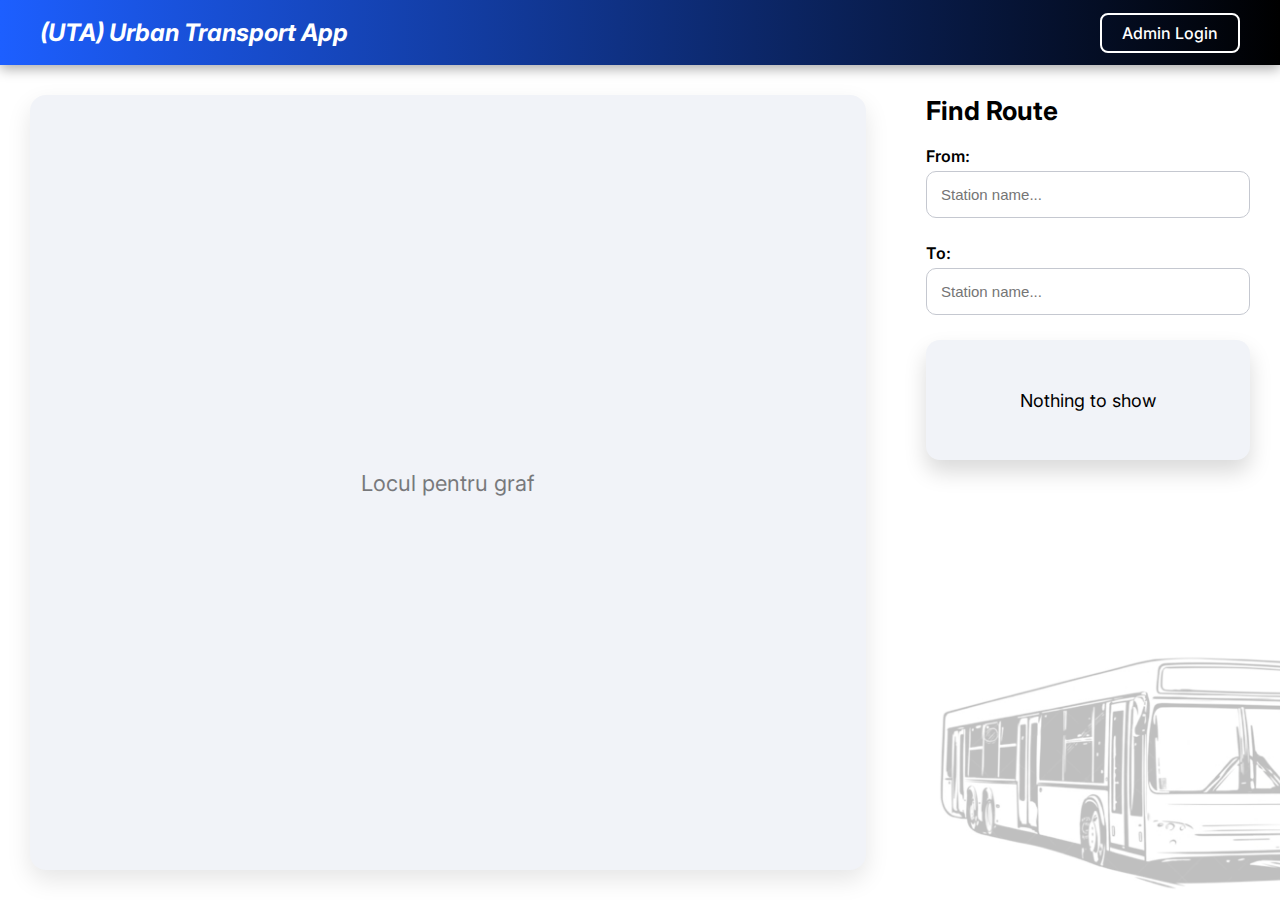
<file: frontend/index.html>
<!DOCTYPE html>
<html lang="ro">
<head>
    <meta charset="UTF-8">
    <title>Urban Transport App</title>
    <link rel="stylesheet" href="styles/index.css">
    <link href="https://fonts.googleapis.com/css2?family=Inter:wght@300;400;600;700&display=swap" rel="stylesheet">
</head>

<body>

<nav class="navbar">
    <div class="nav-left"><span><i>(UTA) Urban Transport App</i></span></div>
    <div class="nav-right">
       <a class="admin-btn">Admin Login</a>
    </div>
</nav>

<div class="container">

    <div class="graph-area">
        <div class="graph-box">
            <div class="placeholder-text">Locul pentru graf</div>
        </div>
    </div>

    <div class="search-panel">

        <h2>Find Route</h2>

        <div class="input-group">
            <label>From:</label>
            <input type="text" id="fromInput" placeholder="Station name...">
            <ul id="fromDropdown" class="dropdown hidden"></ul>
        </div>

        <div class="input-group">
            <label>To:</label>
            <input type="text" id="toInput" placeholder="Station name...">
            <ul id="toDropdown" class="dropdown hidden"></ul>
        </div>

        <div class="result-box" id="resultBox">Nothing to show</div>

         <img src="photo_5285235898486296167_y.jpg" alt="bus" class="bg-bus">
        
    </div>
</div>



<script src="scripts/index.js"></script>
</body>
</html>
</file>
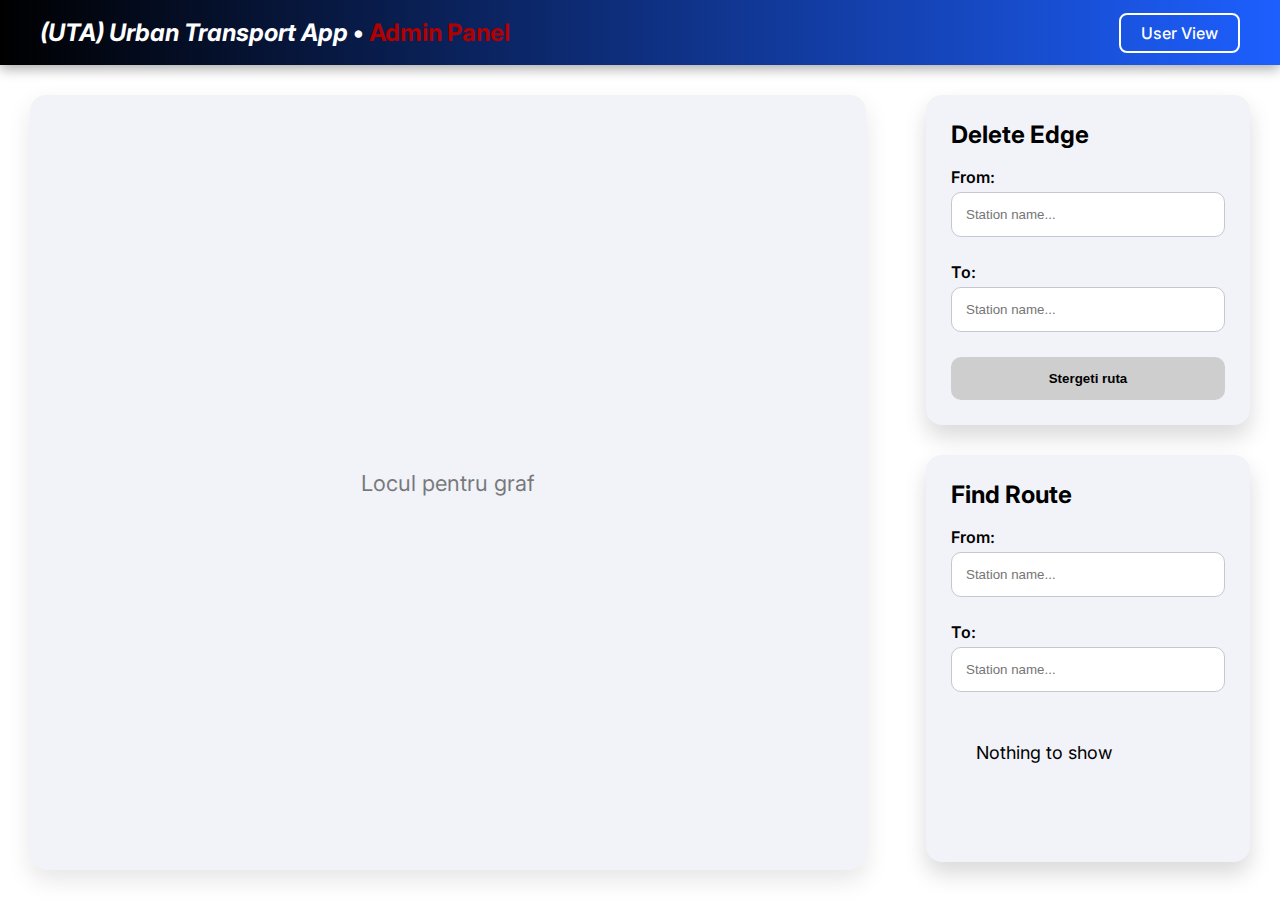
<file: frontend/admin.html>
<!DOCTYPE html>
<html lang="ro">
<head>
    <meta charset="UTF-8">
    <title>Admin Panel - Urban Transport App</title>
    <link rel="stylesheet" href="styles/admin.css">
    <link href="https://fonts.googleapis.com/css2?family=Inter:wght@300;400;600;700&display=swap" rel="stylesheet">
</head>

<body>

<nav class="navbar">
    <div class="nav-left">
        <span>
            <i>(UTA) Urban Transport App</i>
            • <span class="admin-panel-title">Admin Panel</span>
        </span>
    </div>

    <div class="nav-right">
        <a class="admin-btn">User View</a>
    </div>
</nav>

<div class="container">

    <!-- LEFT SIDE: GRAPH -->
    <div class="graph-area">
        <div class="graph-box">
            <div class="placeholder-text">Locul pentru graf</div>
        </div>
    </div>

    <!-- RIGHT SIDE -->
    <div class="right-panels">

        <!-- PANEL 1: DELETE EDGE -->
        <div class="panel">
            <h2>Delete Edge</h2>

            <div class="input-group">
                <label>From:</label>
                <input type="text" id="delFrom" placeholder="Station name...">
                <ul id="delFromDropdown" class="dropdown hidden"></ul>
            </div>

            <div class="input-group">
                <label>To:</label>
                <input type="text" id="delTo" placeholder="Station name...">
                <ul id="delToDropdown" class="dropdown hidden"></ul>
            </div>

            <button class="delete-btn">Stergeti ruta</button>
        </div>

        <!-- PANEL 2: FIND ROUTE -->
        <div class="panel">
            <h2>Find Route</h2>

            <div class="input-group">
                <label>From:</label>
                <input type="text" id="fromInput" placeholder="Station name...">
                <ul id="fromDropdown" class="dropdown hidden"></ul>
            </div>

            <div class="input-group">
                <label>To:</label>
                <input type="text" id="toInput" placeholder="Station name...">
                <ul id="toDropdown" class="dropdown hidden"></ul>
            </div>

            <div class="result-box" id="resultBox">Nothing to show</div>

        
        </div>

    </div>
</div>

<script src="scripts/admin.js"></script>
</body>
</html>
</file>
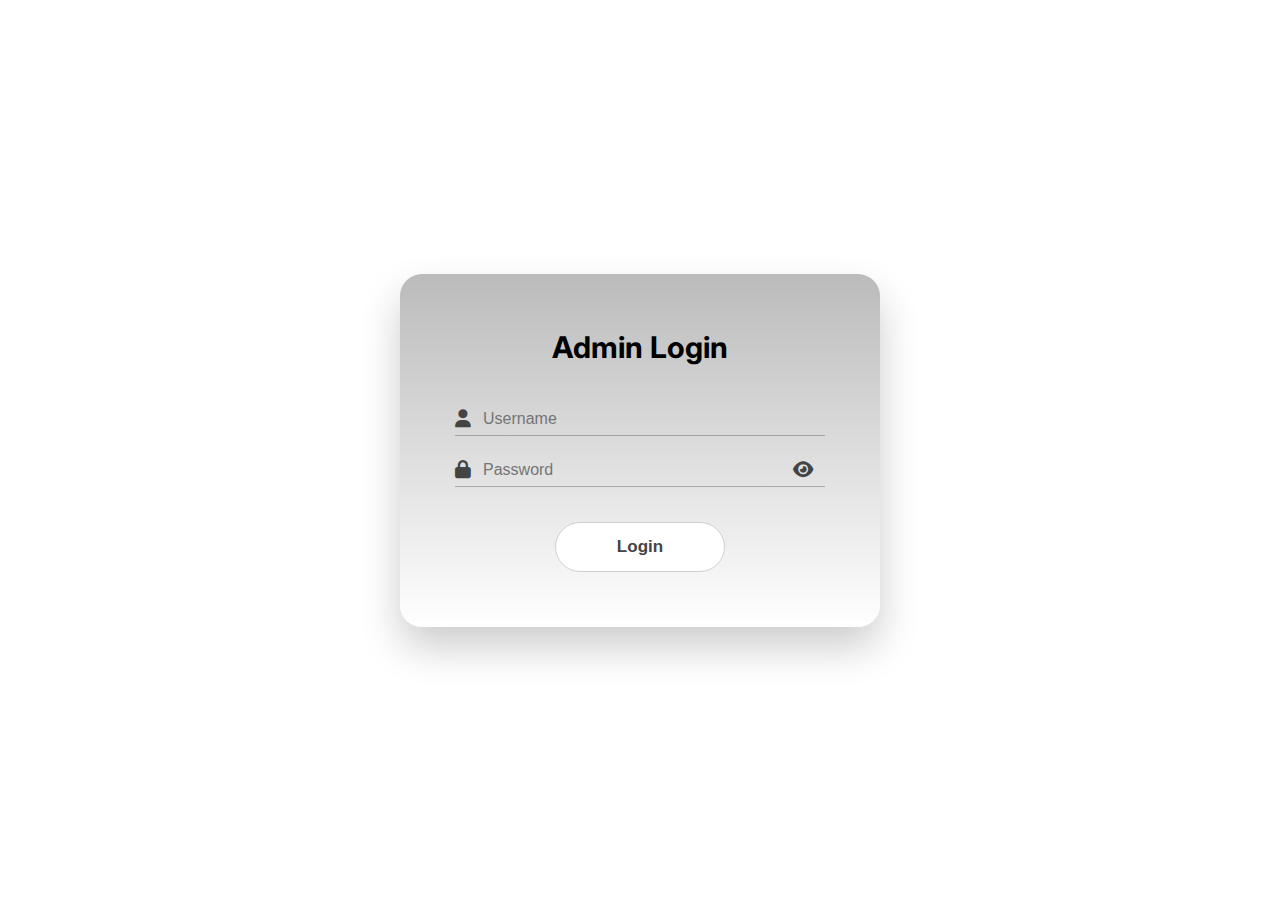
<file: frontend/login.html>
<!DOCTYPE html>
<html lang="ro">
<head>
    <meta charset="UTF-8">
    <title>Transport Manager – Login</title>
    <link rel="stylesheet" href="styles/login.css">

    <link href="https://fonts.googleapis.com/css2?family=Inter:wght@300;400;600&display=swap" rel="stylesheet">
    <link rel="stylesheet" href="https://cdnjs.cloudflare.com/ajax/libs/font-awesome/6.5.0/css/all.min.css">
</head>

<body>



<div class="login-box">

    <h2>Admin Login</h2>

   <form id="loginForm">

    <div class="input-field">
        <i class="fa fa-user"></i>
        <input type="text" id="username" placeholder="Username" required>
        <span class="focus-line"></span>
    </div>

    <div class="input-field">
        <i class="fa fa-lock"></i>
        <input type="password" id="password" placeholder="Password" required>
        <i class="fa fa-eye toggle-password" id="togglePassword"></i>
        <span class="focus-line"></span>
    </div>

    <button type="submit" class="login-btn">Login</button>

</form>


    <div id="error" class="error-msg"></div>

</div>

<script>
    document.getElementById("loginForm").addEventListener("submit", function(event) {
        const password = document.getElementById("password").value;
        const errorBox = document.getElementById("error");

        const hasLetter = /[A-Za-z]/.test(password);
        const longEnough = password.length >= 6;

        if (!hasLetter || !longEnough) {
            event.preventDefault();

            let msg = "Password must contain:";
            if (!longEnough) msg += "<br>• at least 6 characters";
            if (!hasLetter) msg += "<br>• at least one letter";

            errorBox.innerHTML = msg;
            errorBox.style.display = "block";
        } else {
            errorBox.style.display = "none";
        }
    });

    const passwordField = document.getElementById("password");
    const togglePassword = document.getElementById("togglePassword");

    togglePassword.addEventListener("click", () => {
        const type = passwordField.getAttribute("type") === "password" ? "text" : "password";
        passwordField.setAttribute("type", type);

        togglePassword.classList.toggle("fa-eye");
        togglePassword.classList.toggle("fa-eye-slash");
    });
</script>

</body>
</html>
</file>
<file: frontend/styles/index.css>
* {
    margin: 0;
    padding: 0;
    box-sizing: border-box;
}

body {
    font-family: 'Inter', sans-serif;
    background: white;
}


.navbar {
    width: 100%;
    height: 65px;
    background: linear-gradient(to right, #1d5fff, black);
    color: white;
    display: flex;
    justify-content: space-between;
    align-items: center;
    padding: 0 40px;
    box-shadow: 0px 4px 12px rgba(0, 0, 0, 0.33);
}


.nav-left span {
    font-size: 24px;
    font-weight: 700;
}

.nav-left i {
    font-style: italic;
}

.admin-btn {
    color: white;
    font-weight: 500;
    text-decoration: none;
    padding: 8px 20px;
    border: 2px solid white;
    border-radius: 8px;
    cursor: pointer;
}




.container {
    display: flex;
    height: calc(100vh - 65px);
    width: 100%;
}


.graph-area {
    width: 70%;
    padding: 30px;
}

.graph-box {
    width: 100%;
    height: 100%;
    background: #f1f3f8;
    border-radius: 16px;
    box-shadow: 0 10px 25px rgba(0,0,0,0.1);

    display: flex;
    justify-content: center;
    align-items: center;
}

.placeholder-text {
    font-size: 22px;
    opacity: 0.5;
}

.search-panel {
    width: 30%;
    padding: 30px;
    position: relative;
}

.search-panel h2 {
    margin-bottom: 20px;
    font-size: 26px;
    font-weight: 700;
}

.input-group {
    margin-bottom: 25px;
    position: relative;
}

.input-group label {
    font-weight: 600;
}

.input-group input {
    width: 100%;
    padding: 14px;
    margin-top: 5px;
    border-radius: 10px;
    border: 1px solid #c5c8d0;
    font-size: 15px;
}

.input-group input:focus {
    border-color: #1d5fff;
    outline: none;
}

.dropdown {
    list-style: none;
    margin-top: 5px;
    padding: 5px 0;
    width: 100%;

    background: white;
    border-radius: 10px;
    border: 1px solid #d1d4dc;
    box-shadow: 0 10px 18px rgba(0,0,0,0.2);
    overflow: hidden;
}

.dropdown li {
    padding: 10px 14px;
    cursor: pointer;
}

.dropdown li:hover {
    background: #e9e9e9;
}

.hidden {
    display: none;
}

.result-box {
    margin-top: 20px;
    background: #f1f3f8;
    padding: 25px;
    font-size: 18px;
    border-radius: 14px;
    min-height: 120px;
    display: flex;
    justify-content: center;
    align-items: center;

    box-shadow: 0 12px 22px rgba(0,0,0,0.15);
}
.bg-bus {
    position: absolute;
    left: 0;
    bottom: 0;

    opacity: 0.25;

    height: 260px;              
    z-index: -1;                
    pointer-events: none;
    user-select: none;
}
</file>
<file: frontend/styles/admin.css>
* {
    margin: 0;
    padding: 0;
    box-sizing: border-box;
}

body {
    font-family: 'Inter', sans-serif;
    background: white;
}

/* NAVBAR */
.navbar {
    width: 100%;
    height: 65px;
    background: linear-gradient(to right, black, #1d5fff);
    color: white;
    display: flex;
    justify-content: space-between;
    align-items: center;
    padding: 0 40px;
    box-shadow: 0px 4px 12px rgba(0, 0, 0, 0.33);
    position: relative;
    z-index: 10;
}

.nav-left span {
    font-size: 24px;
    font-weight: 700;
}

.nav-left i {
    font-style: italic;
}

.admin-panel-title {
    color: #b00000;
    font-weight: 800;
}

/* USER VIEW BUTTON */
.admin-btn {
    color: white;
    font-weight: 500;
    text-decoration: none;
    padding: 8px 20px;
    border: 2px solid white;
    border-radius: 8px;
    cursor: pointer;
}

/* MAIN LAYOUT */
.container {
    display: flex;
    height: calc(100vh - 65px);
}

/* LEFT GRAPH AREA */
.graph-area {
    width: 70%;
    padding: 30px;
}

.graph-box {
    width: 100%;
    height: 100%;
    background: #f1f3f8;
    border-radius: 16px;
    box-shadow: 0 10px 25px rgba(0, 0, 0, 0.1);
    display: flex;
    justify-content: center;
    align-items: center;
}

.placeholder-text {
    font-size: 22px;
    opacity: 0.5;
}

/* RIGHT SIDE PANELS */
.right-panels {
    width: 30%;
    padding: 30px;
    display: flex;
    flex-direction: column;
    gap: 30px;
    position: relative;
    z-index: 5;
}

.panel {
    background: #f1f3f8;
    padding: 25px;
    border-radius: 16px;
    box-shadow: 0 12px 22px rgba(0, 0, 0, 0.15);
}

/* TEXTS */
.panel h2 {
    margin-bottom: 18px;
    font-size: 24px;
    font-weight: 700;
}

/* INPUT FIELDS */
.input-group {
    margin-bottom: 25px;
}

.input-group label {
    font-weight: 600;
}

.input-group input {
    width: 100%;
    padding: 14px;
    margin-top: 5px;
    border-radius: 10px;
    border: 1px solid #c5c8d0;
}

.input-group input:focus {
    border-color: #1d5fff;
}

/* DROPDOWN */
.dropdown {
    list-style: none;
    background: white;
    margin-top: 5px;
    border-radius: 10px;
    border: 1px solid #d1d4dc;
    box-shadow: 0 10px 18px rgba(0, 0, 0, 0.2);
}

.dropdown li {
    padding: 10px 14px;
    cursor: pointer;
}

.dropdown li:hover {
    background: #e9e9e9;
}

.hidden {
    display: none;
}

/* DELETE BUTTON */
.delete-btn {
    width: 100%;
    padding: 14px;
    border: none;
    border-radius: 10px;
    background: #cecece;
    font-weight: 700;
    cursor: pointer;
    transition: 0.25s;
}

.delete-btn:hover {
    background: #d9534f;
    color: white;
}

/* RESULT BOX */
.result-box {
    margin-top: 20px;
    background: #f1f3f8;
    padding: 25px;
    font-size: 18px;
    border-radius: 14px;
    min-height: 120px;
    display: block !important;
    justify-content: center;
    align-items: center;
    max-width: 450px;
    overflow-y: auto;
}

/* BUS IMAGE */
.bg-bus {
    position: absolute;
    left: 0;
    bottom: 0;
    opacity: 0.25;
    height: 260px;
    pointer-events: none;
    z-index: 0;
}

#right_nav_btns {
    width: fit-content;
    height: 65px;
    color: white;
    display: flex;
    justify-content: space-between;
    align-items: center;
    position: relative;
    z-index: 10;
    gap: 20px;
}

#Garage_Screen {
    position: absolute;
    top: 30px;
    left: 30px;
    width: calc(100vw - 60px);
    height: calc(100vh - 60px);
    z-index: 10;
    border-radius: 16px;
    background: #f1f3f8;
    overflow: hidden;
    box-shadow: 0 0 0px 60px rgb(0 0 0 / 80%);
}

#close_garage_screen {
    position: absolute;
    top: 20px;
    right: 20px;
    color: #f1f3f8;
    background: rgb(17, 17, 17);
    border-radius: 7px;
    width: 30px;
    height: 30px;
    display: flex;
    align-items: center;
    justify-content: center;
    font-size: 25px;
    cursor: pointer;
}

#Garage_Screen>.graph-area>.graph-box {
    background: #ccd1de !important;
}

#Garage_Screen>.graph-area {
    width: 100% !important;
    height: 100%;
    padding: 0 !important;
}

#cy-garages {
    height: 100%;
    width: 100%;
}
</file>
<file: frontend/styles/login.css>
* {
    margin: 0;
    padding: 0;
    box-sizing: border-box;
}

body {
    height: 100vh;
    display: flex;
    background: white;
    align-items: center;
    justify-content: center;
    font-family: 'Inter', sans-serif;
    overflow: hidden;
}

#bg_img {
    height: 70%;
    opacity: 0.7;
    left: -22vw;
    bottom: -9vh;
    position: absolute;
}

.login-box {
    z-index: 10;
    color: #333;
    width: 480px;
    padding: 55px;
    text-align: center;
    border-radius: 22px;
    box-shadow: 0 20px 40px rgba(0,0,0,0.20);
    background: linear-gradient(to bottom, #bbb, #ffffff);
}

h2 {
    color: #000;
    font-size: 30px;
    font-weight: 700;
    margin-bottom: 45px;
}

.input-field {
    display: flex;
    margin: 22px 0;
    position: relative;
    align-items: center;
    padding-bottom: 8px;
}

.input-field i {
    color: #444;
    font-size: 18px;
    margin-right: 12px;
}

.input-field input {
    width: 100%;
    border: none;
    outline: none;
    color: #333;
    font-size: 16px;
    background: transparent;
}

.input-field {
    display: flex;
    margin: 25px 0;
    position: relative;
    align-items: center;
    padding-bottom: 8px;
}

.input-field::before {
    left: 0;
    bottom: 0;
    width: 100%;
    height: 1px;
    content: "";
    position: absolute;
    background: rgba(0,0,0,0.25);
}

.focus-line {
    bottom: 0;
    left: 50%;
    width: 100%;
    height: 1px;
    background: #000;
    position: absolute;
    transform-origin: center;
    transition: transform 0.35s ease;
    transform: translateX(-50%) scaleX(0);
}

.input-field input:focus ~ .focus-line {
    transform: translateX(-50%) scaleX(1);
}


.toggle-password {
    right: 0;
    color: #666;
    font-size: 18px;
    cursor: pointer;
    position: absolute;
}

.toggle-password:hover {
    color: #333;
}

.login-btn {
    width: 170px;
    border: none;
    color: #444;
    display: block;
    padding: 14px 0;
    font-size: 17px;
    cursor: pointer;
    font-weight: 600;
    transition: 0.25s;
    border-radius: 30px;
    margin: 35px auto 0;
    background: #ffffff;
    border: 1px solid #d0d0d0;
}

.login-btn:hover {
    background: #f1f1f1;
    transform: translateY(-3px);
}

.error-msg {
    display: none;
    color: #c20000;
    font-size: 14px;
    margin-top: 15px;
}
</file>
